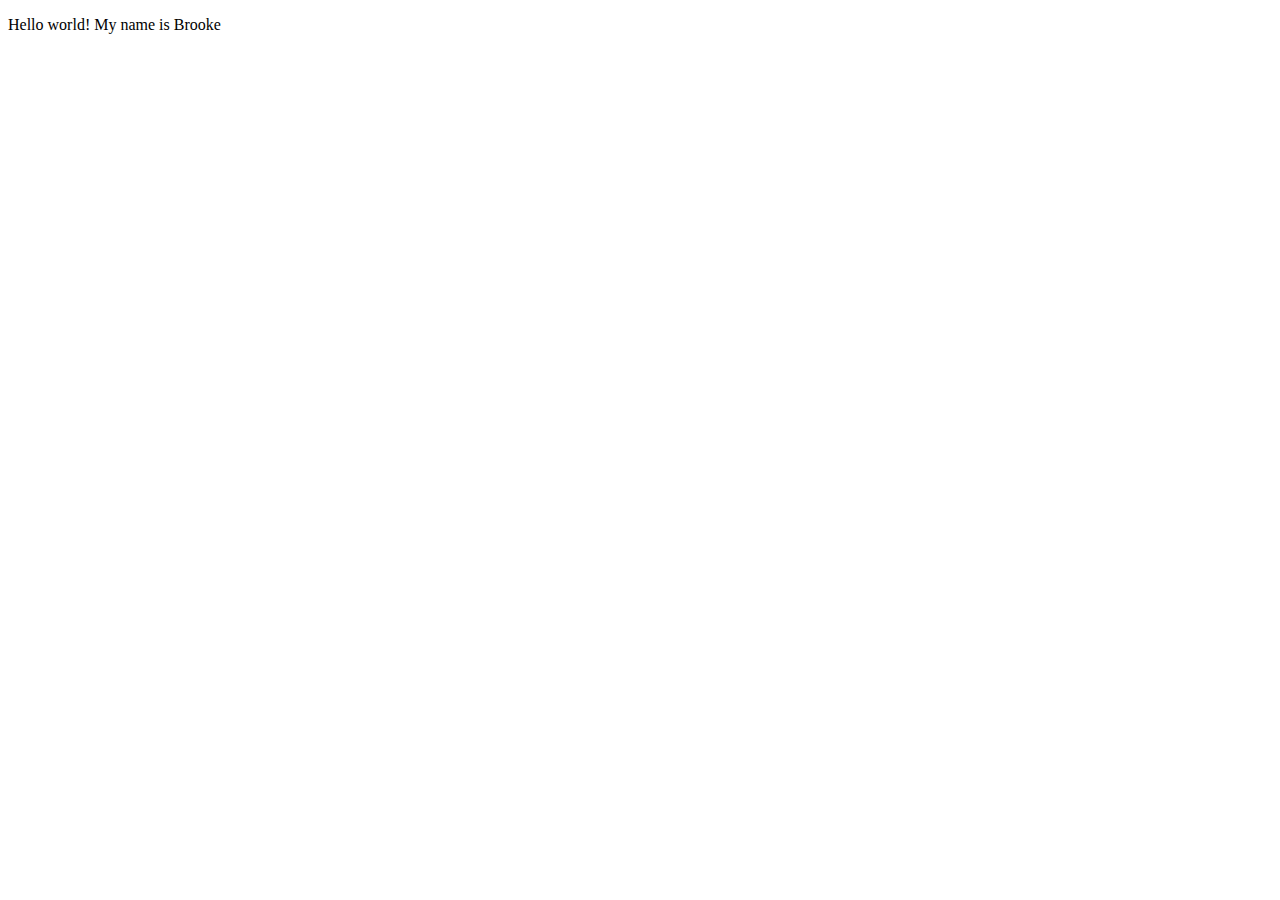
<file: Index.html>
<!DOCTYPE html>
<html lang="en">
<meta charset="UTF-8">
<title>Page Title</title>
<meta name="viewport" content="width=device-width,initial-scale=1">
<link rel="stylesheet" href="">
<style>
</style>
<script src=""></script>


	<!--- Code above this line will not be displayed on the browser --> 

	<body>

		<p> Hello world! 
		My name is Brooke</p>

	</body>

</html>
</file>
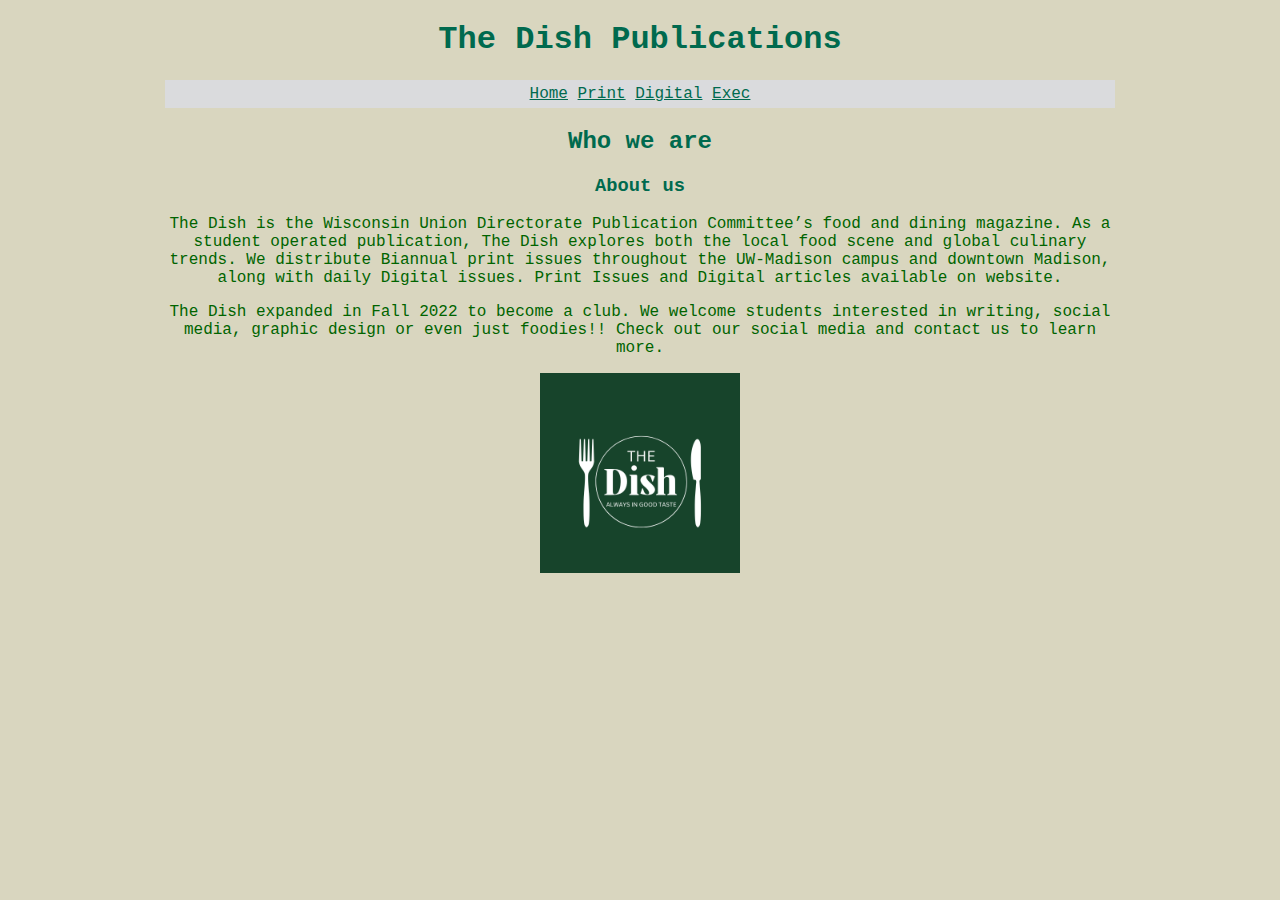
<file: index.html>
<!DOCTYPE html>
<html lang="en">
<meta charset="UTF-8">
<head>
	<title>The Dish</title>
	<link rel="stylesheet" href="stylesheet.css">
</head>
 


<body>
		<h1>The Dish Publications</h1>
<nav>
	<a href="index.html">Home</a>
	<a href="print.html">Print</a>
	<a href="digital.html">Digital</a>
	<a href="exec.html">Exec</a>
</nav>
	<header>
		<h2>Who we are</h2>
		<h3>About us</h3>
		<p style="color:darkgreen">The Dish is the Wisconsin Union Directorate Publication Committee’s food and dining magazine. As a student operated publication, The Dish explores both the local food scene and global culinary trends. We distribute Biannual print issues throughout the UW-Madison campus and downtown Madison, along with daily Digital issues. Print Issues and Digital articles available on website.	</p>

		<p style="color:darkgreen">The Dish expanded in Fall 2022 to become a club. We welcome students interested in writing, social media, graphic design or even just foodies!! Check out our social media and contact us to learn more.
		</p>
	</header>

<img src="theDishLogo.png" alt="The Dish Logo" width="200" height="200">

</body>
</file>
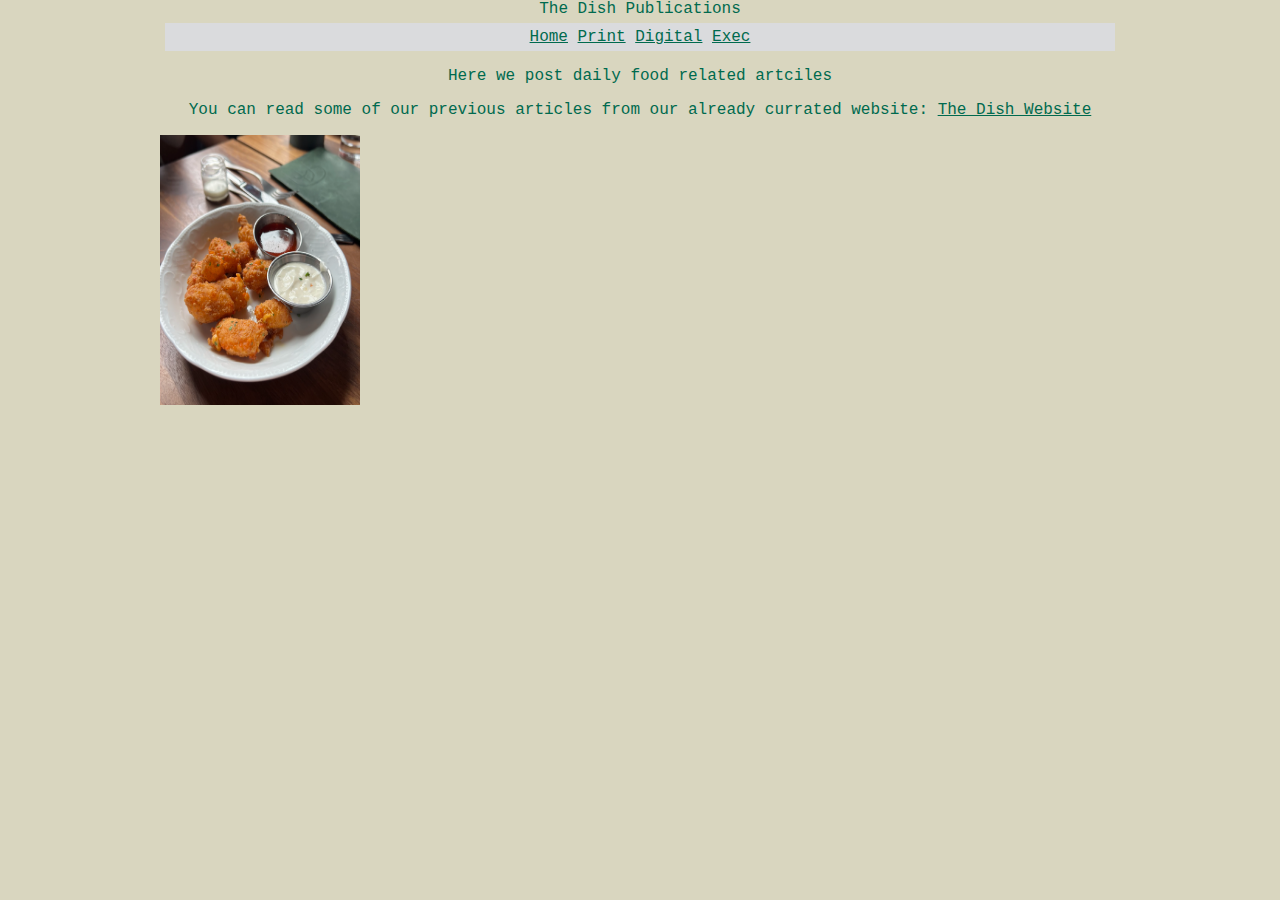
<file: digital.html>
<!DOCTYPE html>
<html lang="en">
<meta charset="UTF-8">
<head>
	<title>The Dish</title>
	<link rel="stylesheet" href="stylesheet.css">
</head>
 

<body class=
		<h1>The Dish Publications</h1>
<nav>
	<a href="index.html">Home</a>
	<a href="print.html">Print</a>
	<a href="digital.html">Digital</a>
	<a href="exec.html">Exec</a>
</nav>

<p>Here we post daily food related artciles</p>
<p>You can read some of our previous articles from our already currated website: <a href="https://thedishwisconsin.com/community/" target="_blank"> The Dish Website</a></p>

<section> <img src="cheese.png" alt="Cheese Curd Image" width="200" height="270">
</section>

</body>
</file>
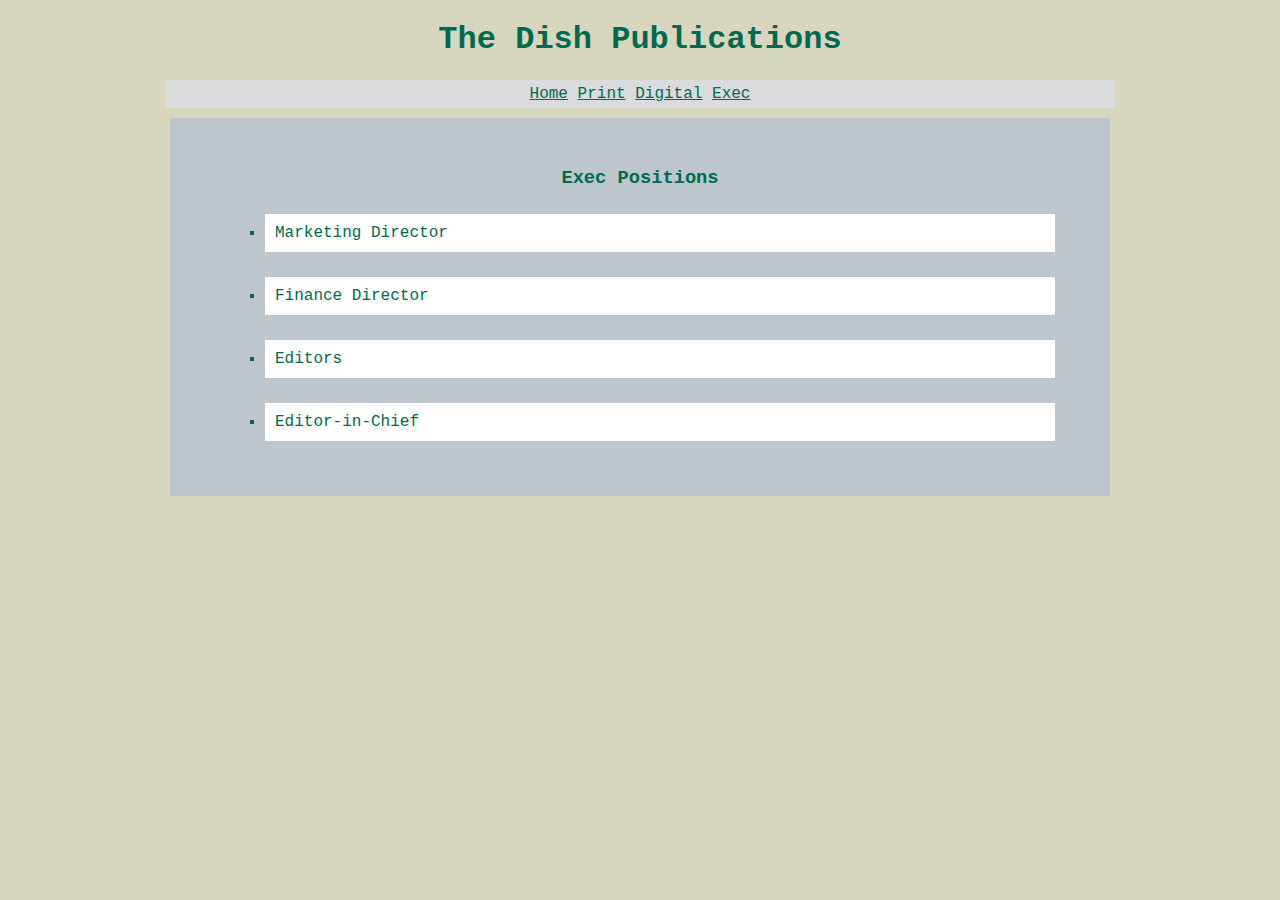
<file: exec.html>
<!DOCTYPE html>
<html lang="en">
<meta charset="UTF-8">
<title>The Dish</title>
	<link rel="stylesheet" href="stylesheet.css">

<body>
		<h1>The Dish Publications</h1>
<nav>
	<a href="index.html">Home</a>
	<a href="print.html">Print</a>
	<a href="digital.html">Digital</a>
	<a href="exec.html">Exec</a>
</nav>
<main>	
	<h3>Exec Positions</h3>
	<ul style= "list-style-type: square">
	<li>Marketing Director</li>
	<li>Finance Director</li>
	<li>Editors</li>
	<li>Editor-in-Chief</li>
	</ul>
</main>

</body>
</file>
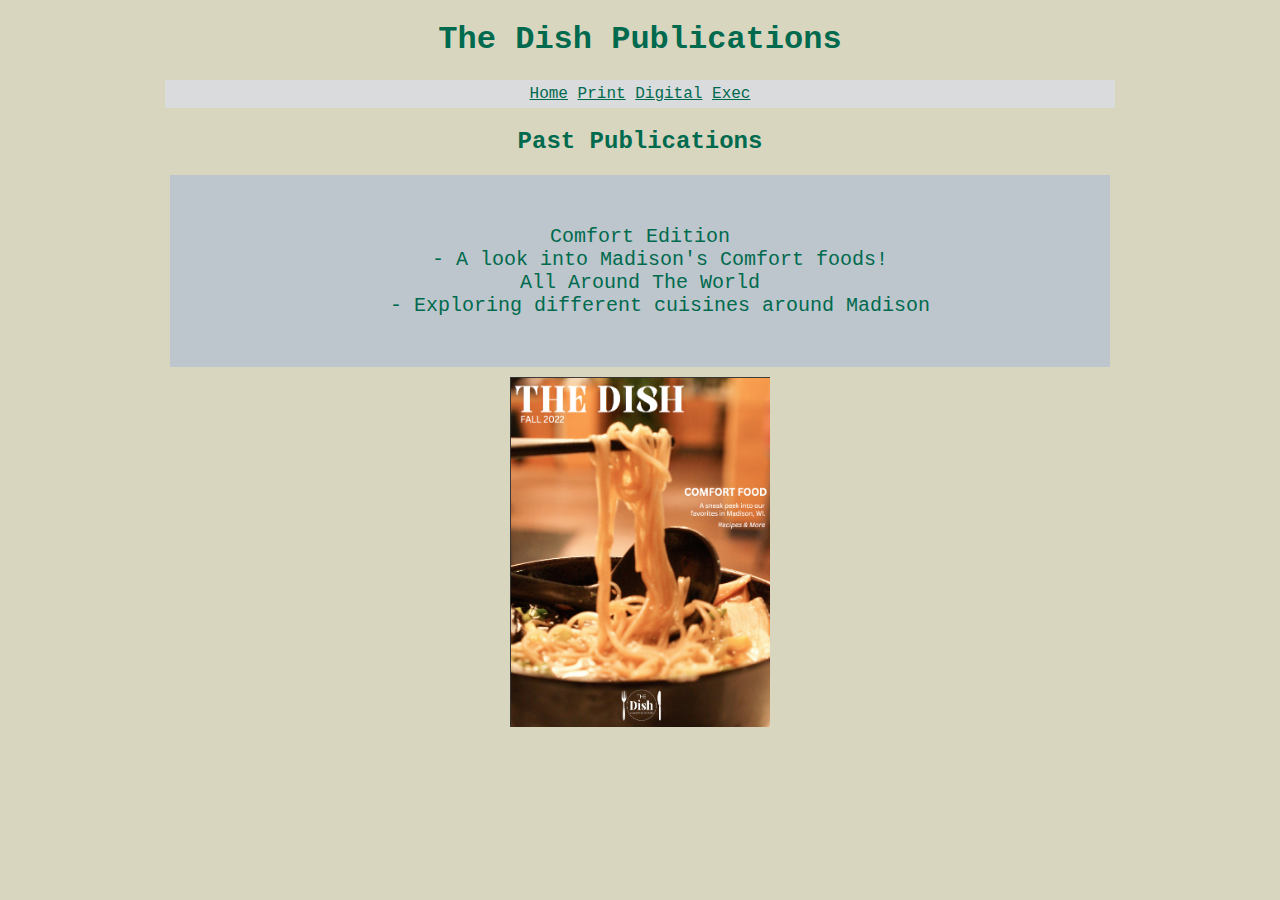
<file: print.html>
<!DOCTYPE html>
<html lang="en">
<meta charset="UTF-8">
<head>
	<title>The Dish</title>
	<link rel="stylesheet" href="stylesheet.css">
</head>

<body>
		<h1>The Dish Publications</h1>
<nav>
	<a href="index.html">Home</a>
	<a href="print.html">Print</a>
	<a href="digital.html">Digital</a>
	<a href="exec.html">Exec</a>
</nav>
<h2>Past Publications</h2>

<main>
<dl style="font-size: 20px;">
	<dt>Comfort Edition</dt>
	<dd>- A look into Madison's Comfort foods!</dd>
	<dt>All Around The World</dt>
	<dd>- Exploring different cuisines around Madison</dd>
</dl>
</main>

<img src="comfort.png" alt="Comfort Edition Cover" width="260" height="350">

</body>
</file>
<file: stylesheet.css>
* {
	font-family: georgia, Courier New, serif;
color: #006A4E;
text-align: center;
}

body{
width: 960px;
margin: 0 auto;
background-color: #D9D6BF
}

nav{
	background-color: #DADBDD;
	padding: 5px;
	margin: 5px;
}

section{
	text-align: left;
	width: 200px;

}

li{
	text-align: left;
	background-color: #FFFFFF;
	padding: 10px;
	margin: 25px;
}

main{
	background-color:#BCC6CC;
	text-align: center;
	margin: 10px;
	padding: 30px;
}
</file>
